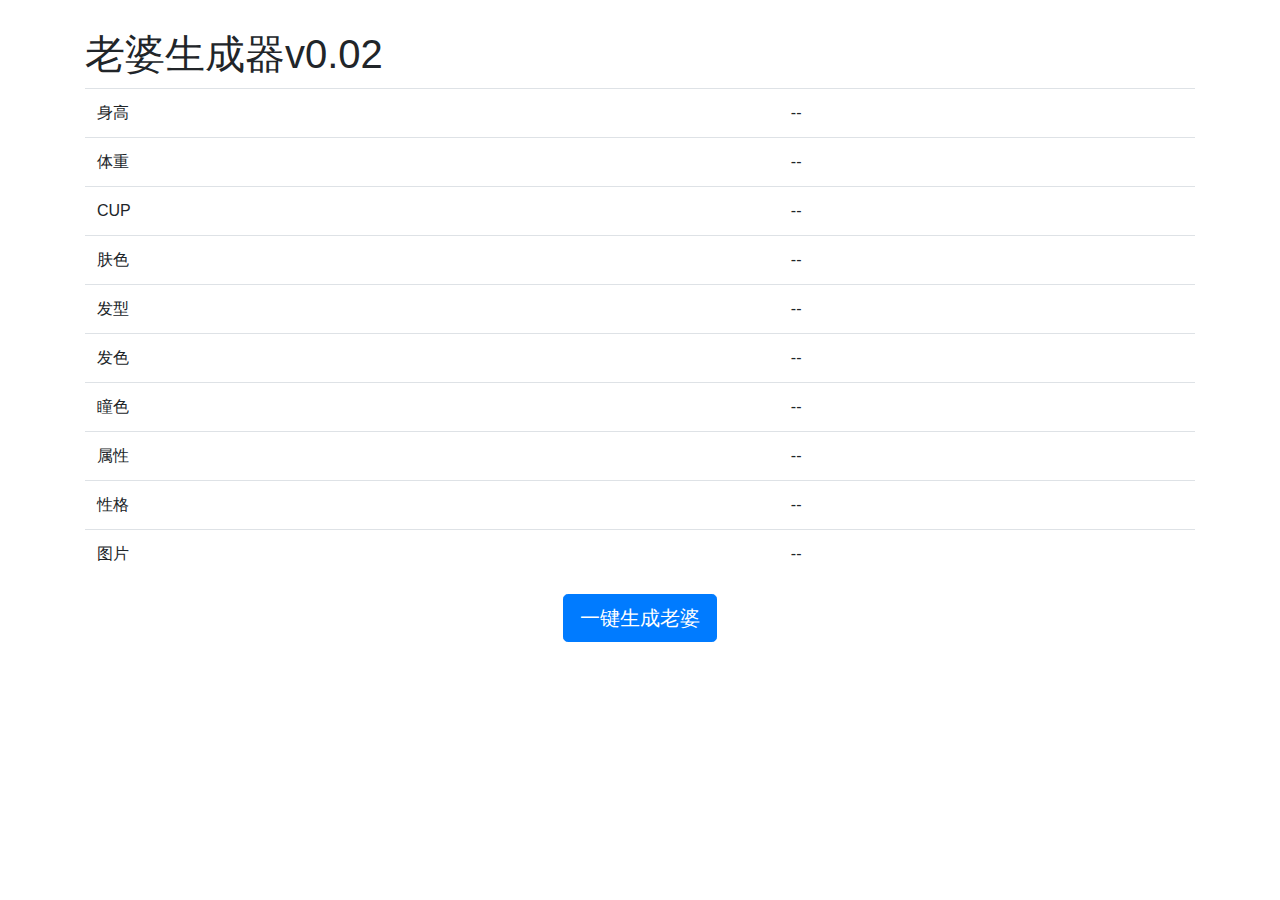
<file: wife.html>
<!DOCTYPE html>
<html>

<head>
  <meta charset="utf-8">
  <script src="generator.js"></script>
  <script src="data.js"></script>
  <title>老婆生成器Random wife generator</title>
  <link rel="stylesheet" href="index.css"/>
</head>

<body class="container">
  <h1 style="margin:30px 0px 10px 0px;">老婆生成器v0.02</h1>
  <table class="table table-hover">
    <tr>
      <td id="heightText">身高</td>
      <td id="height">--</td>
    </tr>
    <tr>
      <td id="weightText">体重</td>
      <td id="weight">--</td>
    </tr>
    <tr>
      <td id="cupsizeText">CUP</td>
      <td id="cupsize">--</td>
    </tr>
    <tr>
      <td id="skinText">肤色</td>
      <td id="skin">--</td>
    </tr>
    <tr hidden>
      <td id="ageText">年龄</td>
      <td id="age">--</td>
    </tr>
    <tr>
      <td id="hairstyleText">发型</td>
      <td id="hairstyle">--</td>
    </tr>
    <tr>
      <td id="hairColorText">发色</td>
      <td id="hairColor">--</td>
    </tr>
    <tr>
      <td id="eyeColorText">瞳色</td>
      <td id="eyeColor">--</td>
    </tr>
    <tr>
      <td id="attributeText">属性</td>
      <td id="attribute">--</td>
    </tr>
    <tr>
      <td id="characterText">性格</td>
      <td id="character">--</td>
    </tr>
      <tr>
        <td id="imgText">图片</td>
        <td id="img">--</td>
      </tr>
  </table>
  <div class="form-group" style="text-align:center;">
    <button type="button" onclick="startGenerator()" class="btn btn-primary btn-lg">一键生成老婆</button>
  </div>

</body>

</html>
</file>
